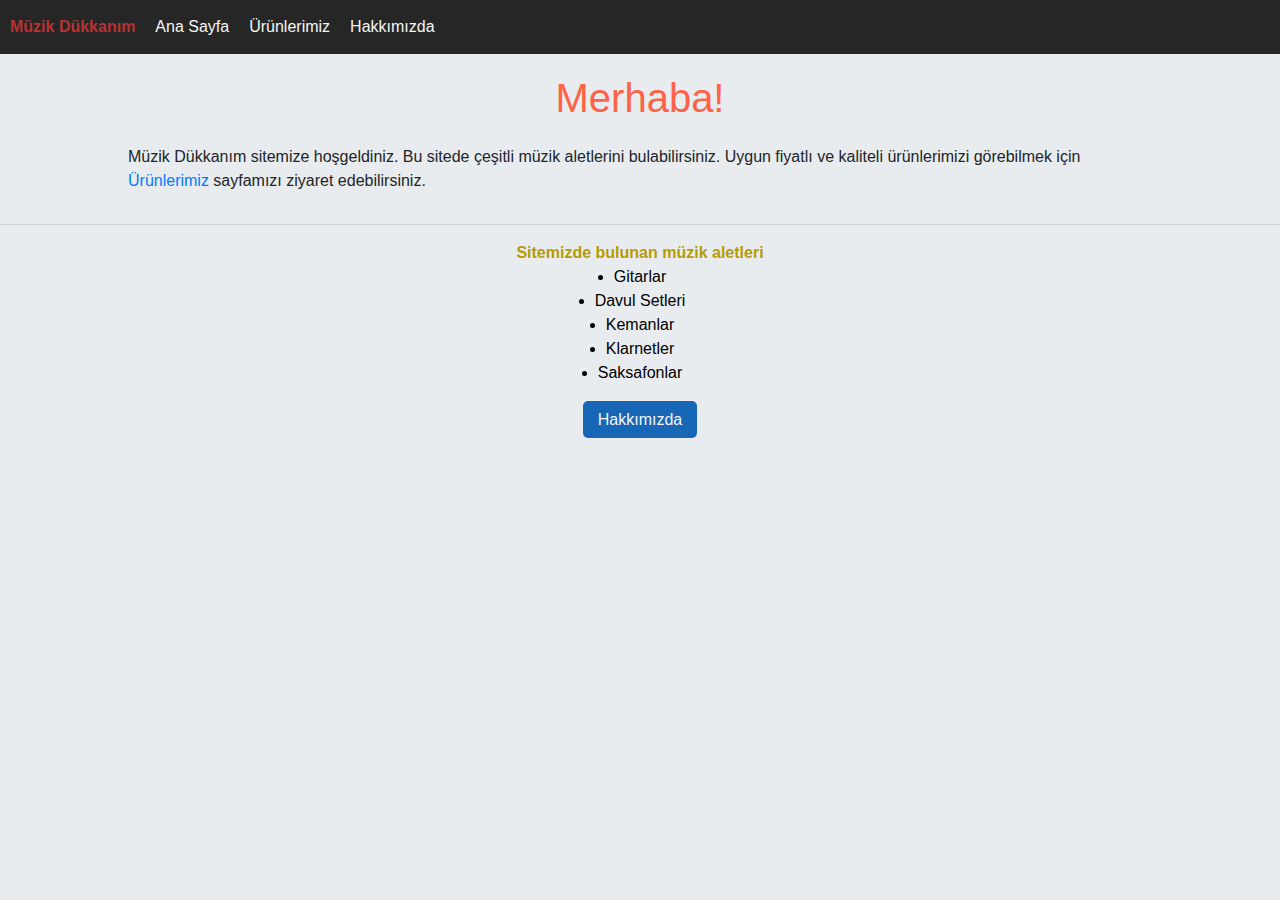
<file: Music Store/index.html>
<!doctype html>
<html lang="tr">
  <head>
    <!-- Required meta tags -->
    <meta charset="utf-8">
    <meta name="viewport" content="width=device-width, initial-scale=1, shrink-to-fit=no">

    <!-- Bootstrap CSS -->
    <link rel="stylesheet" href="https://cdn.jsdelivr.net/npm/bootstrap@4.3.1/dist/css/bootstrap.min.css" integrity="sha384-ggOyR0iXCbMQv3Xipma34MD+dH/1fQ784/j6cY/iJTQUOhcWr7x9JvoRxT2MZw1T" crossorigin="anonymous">

    <title>Müzik Dükkanım</title>
    <link rel="stylesheet" href="style.css">
  </head>
  <body>
    <nav class="nav-bar">
        <a id="mdukkanim" href="index.html">Müzik Dükkanım</a>
        <a href="index.html">Ana Sayfa</a>
        <a href="products.html">Ürünlerimiz</a>
        <a href="about-us.html">Hakkımızda</a>
    </nav>
    <h1 class="giris-yazisi">Merhaba!</h1>
    <p class="md-hg">Müzik Dükkanım sitemize hoşgeldiniz. Bu sitede çeşitli müzik aletlerini bulabilirsiniz. Uygun fiyatlı ve kaliteli ürünlerimizi görebilmek için <a href="/products.html">Ürünlerimiz</a> sayfamızı ziyaret edebilirsiniz.</p>
    <hr>
    <!-- sbma= 'sitemizde bulunan müzik aletleri' -->
    <ul class="sbma"><p><strong>Sitemizde bulunan müzik aletleri</strong></p>
        <li class="sbma-li">Gitarlar</li>
        <li class="sbma-li">Davul Setleri</li>
        <li class="sbma-li">Kemanlar</li>
        <li class="sbma-li">Klarnetler</li>
        <li class="sbma-li">Saksafonlar</li>
    </ul>
    
    <div class="btn">
        <a href="/about-us.html">Hakkımızda</a>
    </div>
    <!-- Optional JavaScript -->
    <!-- jQuery first, then Popper.js, then Bootstrap JS -->
    <script src="https://code.jquery.com/jquery-3.3.1.slim.min.js" integrity="sha384-q8i/X+965DzO0rT7abK41JStQIAqVgRVzpbzo5smXKp4YfRvH+8abtTE1Pi6jizo" crossorigin="anonymous"></script>
    <script src="https://cdn.jsdelivr.net/npm/popper.js@1.14.7/dist/umd/popper.min.js" integrity="sha384-UO2eT0CpHqdSJQ6hJty5KVphtPhzWj9WO1clHTMGa3JDZwrnQq4sF86dIHNDz0W1" crossorigin="anonymous"></script>
    <script src="https://cdn.jsdelivr.net/npm/bootstrap@4.3.1/dist/js/bootstrap.min.js" integrity="sha384-JjSmVgyd0p3pXB1rRibZUAYoIIy6OrQ6VrjIEaFf/nJGzIxFDsf4x0xIM+B07jRM" crossorigin="anonymous"></script>
  </body>
</html>
</file>
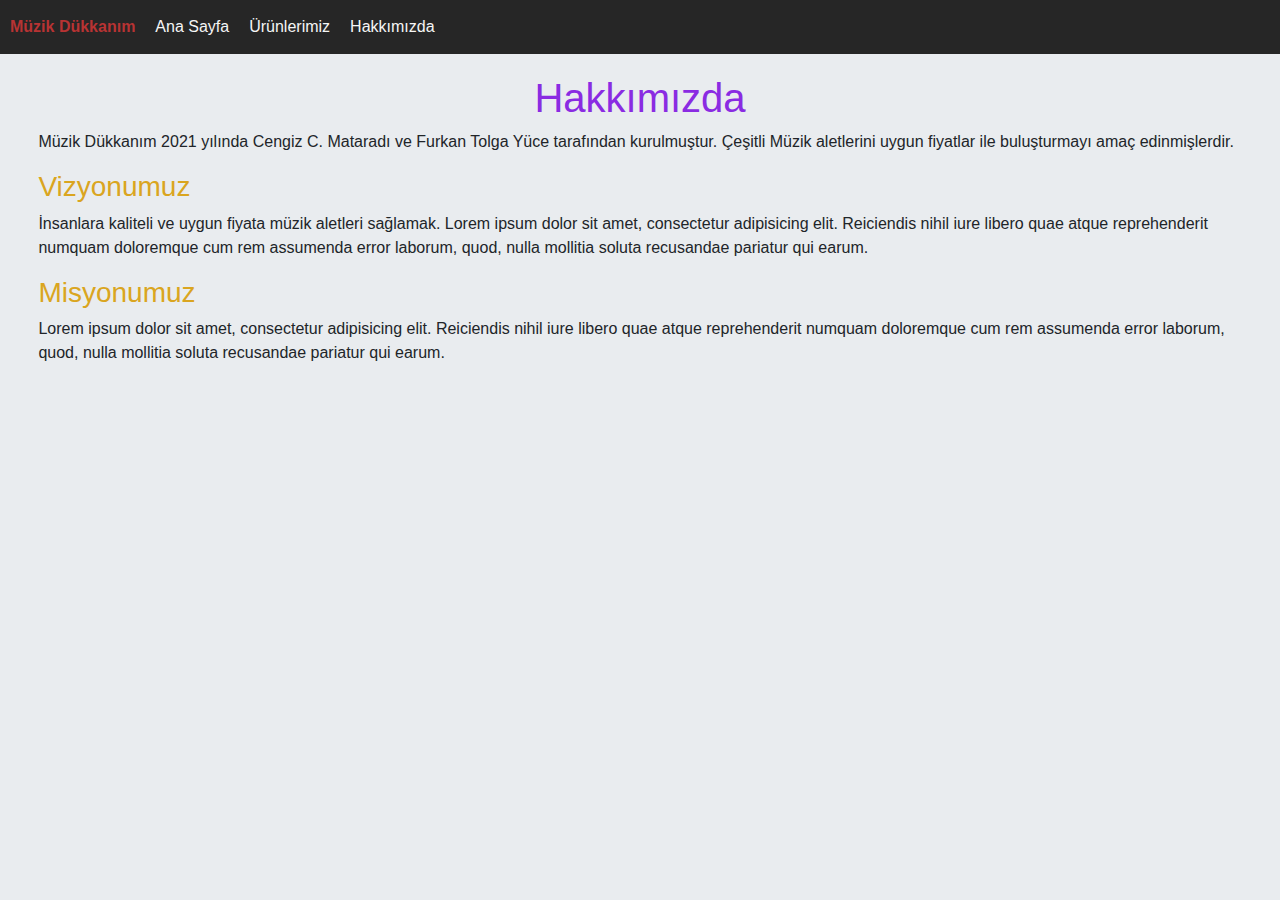
<file: Music Store/about-us.html>
<!doctype html>
<html lang="tr">
  <head>
    <!-- Required meta tags -->
    <meta charset="utf-8">
    <meta name="viewport" content="width=device-width, initial-scale=1, shrink-to-fit=no">

    <!-- Bootstrap CSS -->
    <link rel="stylesheet" href="https://cdn.jsdelivr.net/npm/bootstrap@4.3.1/dist/css/bootstrap.min.css" integrity="sha384-ggOyR0iXCbMQv3Xipma34MD+dH/1fQ784/j6cY/iJTQUOhcWr7x9JvoRxT2MZw1T" crossorigin="anonymous">

    <title>MD Hakkımızda</title>
    <link rel="stylesheet" href="style.css">
  </head>
  <body>
    <nav class="nav-bar">
        <a id="mdukkanim" href="index.html">Müzik Dükkanım</a>
        <a href="index.html">Ana Sayfa</a>
        <a href="products.html">Ürünlerimiz</a>
        <a href="about-us.html">Hakkımızda</a>
    </nav>
    <h1 class="hakkimizda">Hakkımızda</h1>
    <div class="viz-mis-yazilar">
        <p>Müzik Dükkanım 2021 yılında Cengiz C. Mataradı ve Furkan Tolga Yüce tarafından kurulmuştur. Çeşitli Müzik aletlerini uygun fiyatlar ile buluşturmayı amaç edinmişlerdir.</p>
        <h3 class="viz-mis">Vizyonumuz</h3>
        <p>İnsanlara kaliteli ve uygun fiyata müzik aletleri sağlamak. Lorem ipsum dolor sit amet, consectetur adipisicing elit. Reiciendis nihil iure libero quae atque reprehenderit numquam doloremque cum rem assumenda error laborum, quod, nulla mollitia soluta recusandae pariatur qui earum.</p>
        <h3 class="viz-mis">Misyonumuz</h3>
        <p>Lorem ipsum dolor sit amet, consectetur adipisicing elit. Reiciendis nihil iure libero quae atque reprehenderit numquam doloremque cum rem assumenda error laborum, quod, nulla mollitia soluta recusandae pariatur qui earum.</p>
    </div>


    <!-- Optional JavaScript -->
    <!-- jQuery first, then Popper.js, then Bootstrap JS -->
    <script src="https://code.jquery.com/jquery-3.3.1.slim.min.js" integrity="sha384-q8i/X+965DzO0rT7abK41JStQIAqVgRVzpbzo5smXKp4YfRvH+8abtTE1Pi6jizo" crossorigin="anonymous"></script>
    <script src="https://cdn.jsdelivr.net/npm/popper.js@1.14.7/dist/umd/popper.min.js" integrity="sha384-UO2eT0CpHqdSJQ6hJty5KVphtPhzWj9WO1clHTMGa3JDZwrnQq4sF86dIHNDz0W1" crossorigin="anonymous"></script>
    <script src="https://cdn.jsdelivr.net/npm/bootstrap@4.3.1/dist/js/bootstrap.min.js" integrity="sha384-JjSmVgyd0p3pXB1rRibZUAYoIIy6OrQ6VrjIEaFf/nJGzIxFDsf4x0xIM+B07jRM" crossorigin="anonymous"></script>
  </body>
</html>
</file>
<file: Music Store/style.css>
body {
    margin: 0px;
    padding: 0px;
    background-color: #E9ECEF;
}
.nav-bar{
height: 6vh;
background-color: rgb(38, 38, 38);
display: flex;
align-items: center;
flex-direction: row;
margin-bottom: 20px;
}
#mdukkanim {
    color: rgb(184, 51, 51);
    font-weight: bold;
}
#a-sayfa {
    color: whitesmoke;
}
nav a {
    color: whitesmoke;
    padding: 0px 10px;
    text-decoration: none;
}
nav a:hover {
    color: rgb(180, 180, 180);
    text-decoration: none;
    transition: 0.2s;
}
.giris-yazisi {
    text-align: center;
   
    color: tomato;
}
.md-hg {
    margin-bottom: 10px;
    padding: 15px 10%;
}

/* sbma= 'sitemizde bulunan müzik aletleri' */
.sbma-li {
    color: black;
    max-width: fit-content;
    text-align: center;
    margin: auto;
}
.sbma {
    color: rgb(182, 155, 2);
}
ul{
    padding-left: 0px;
}
ul p {
    width: fit-content;
    margin: auto;
}
.btn {
    height: 70px;
    width: 100%;
    align-items: center;
}
div a {
    left: 10px;
    padding: 10px 15px;
    background-color: rgb(24, 103, 182);
    text-decoration: none;
    color: whitesmoke;
    border-radius: 5px; 
}
div a:hover {
    color: white;
    text-decoration: none;
    background-color: rgb(9, 88, 167);
}
.viz-mis{
    color: goldenrod;
}
.hakkimizda {
    text-align: center;
    color: blueviolet;
}
.viz-mis-yazilar {
    padding-left: 3%;
    padding-right: 3%;
}
.btnCard {
    width: fit-content;
    background-color: grey;
    height: auto;
}
.urunler-div {
    margin-top: 30px;
    margin-bottom: 40px;
}
</file>
